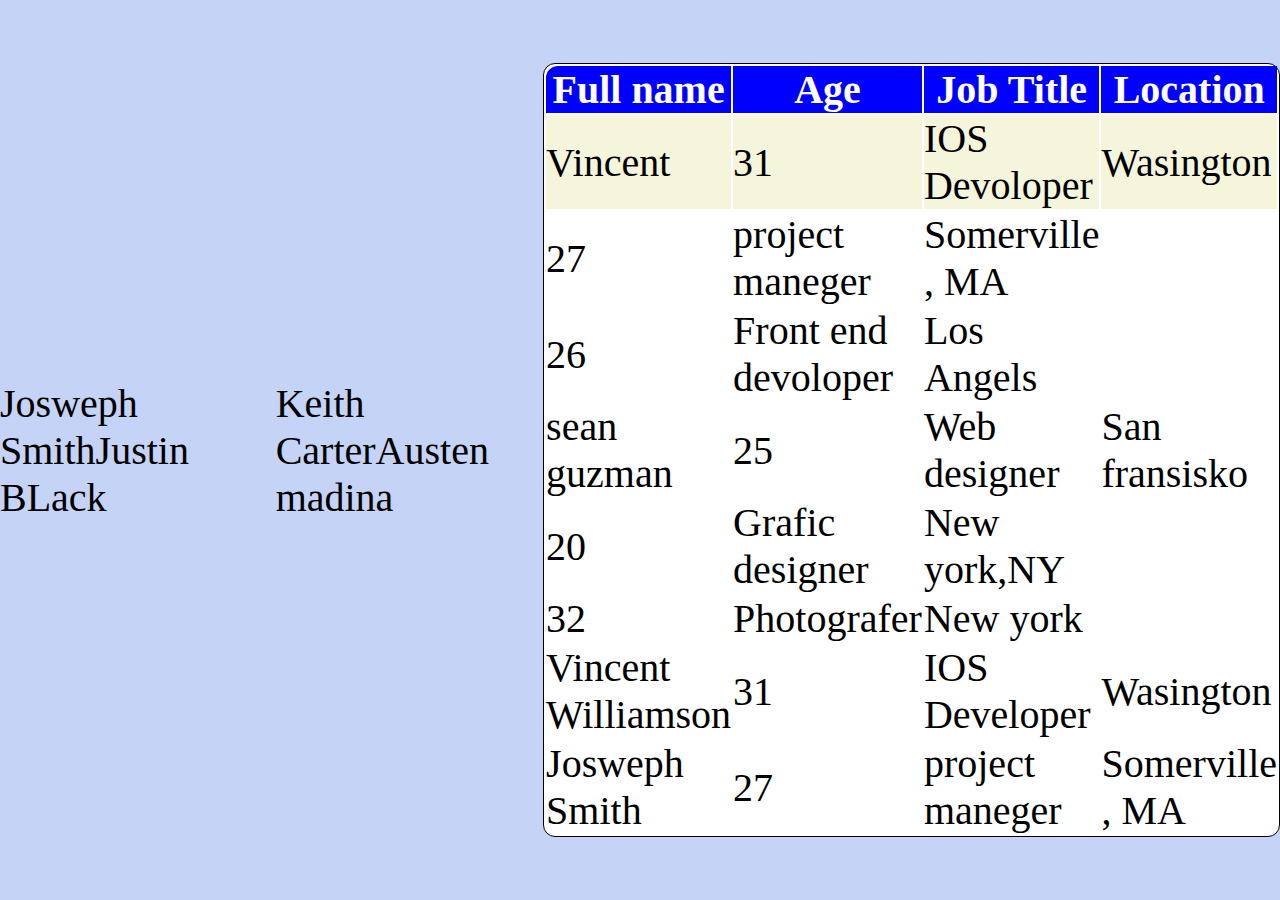
<file: table/index.html>
<!DOCTYPE html>
<html lang="en">
<head>
    <meta charset="UTF-8">
    <meta name="viewport" content="width=device-width, initial-scale=1.0">
    <title>Document</title>
    <link rel="stylesheet" href="./index.css">
</head>
<body>
   <section id="tableSec">
    <table class="table1">
        <tr class="tr1">
            <th class="text1" style="border-radius: 12px 0 0 0;">Full name</th>
            <th>Age</th>
            <th>Job Title</th> 
            <th>Location</th> 
        </tr>
        <tr class="hoverTr">
            <td class="text1">Vincent</td>
            <td class="td2">31</td>
            <td>IOS Devoloper</td>
            <td>Wasington</td>
        </tr>
        <tr class="hoverTr>
            <td class="text1">Josweph Smith</td>
            <td class="td2">27</td>
            <td>project maneger</td>
            <td>Somerville , MA</td>
        </tr>
        <tr class="hoverTr>
            <td class="text1">Justin BLack</td>
            <td class="td2">26</td>
            <td>Front end devoloper</td>
            <td>Los Angels</td>
        </tr>
        <trclass="hoverTr>
            <td class="text1">sean guzman</td>
            <td class="td2">25</td>
            <td>Web designer</td>
            <td>San fransisko</td>
        </tr>
        <tr class="hoverTr>
            <td class="text1">Keith Carter</td>
            <td>20</td>
            <td>Grafic designer</td>
            <td>New york,NY</td>
        </tr>
        <TR class="hoverTr>
            <td class="text1">Austen madina</td>
            <td>32</td>
            <td>Photografer</td>
            <td>New york</td>
        </TR>
        <tr v>
            <td class="text1">Vincent Williamson</td>
            <td>31</td>
            <td>IOS Developer</td>
            <td>Wasington</td>
        </tr>
        <tr>
            <td class="text1">Josweph Smith</td>
            <td>27</td>
            <td>project maneger</td>
            <td>Somerville , MA</td>
        </tr>
        

    </table>
</section>
</body>
</html>
</file>
<file: table/index.css>
*{
    margin: 0;
    padding: 0%;
    font-size: 40px;


}

#tableSec{
   display: flex; 
  height: 100vh;
   background-color : #c4d3f6 ;
   justify-content: center;
   align-items: center;
 
}
.table1{
    border-radius: 12px;
    border: 1px solid black;
    background-color: white;
    font-weight: 100px
    ;
  
    
}
.tr1{
    background-color: blue;
}
th{
    color: white;
}
.text1{
    padding:  15pv;
    border-color: red;
}

tr{
    border-bottom: 1px solid black;
}
.text1{
    padding: 10;
}

.hoverTr{
    background-color: beige;
    cursor: pointer;
}
</file>
